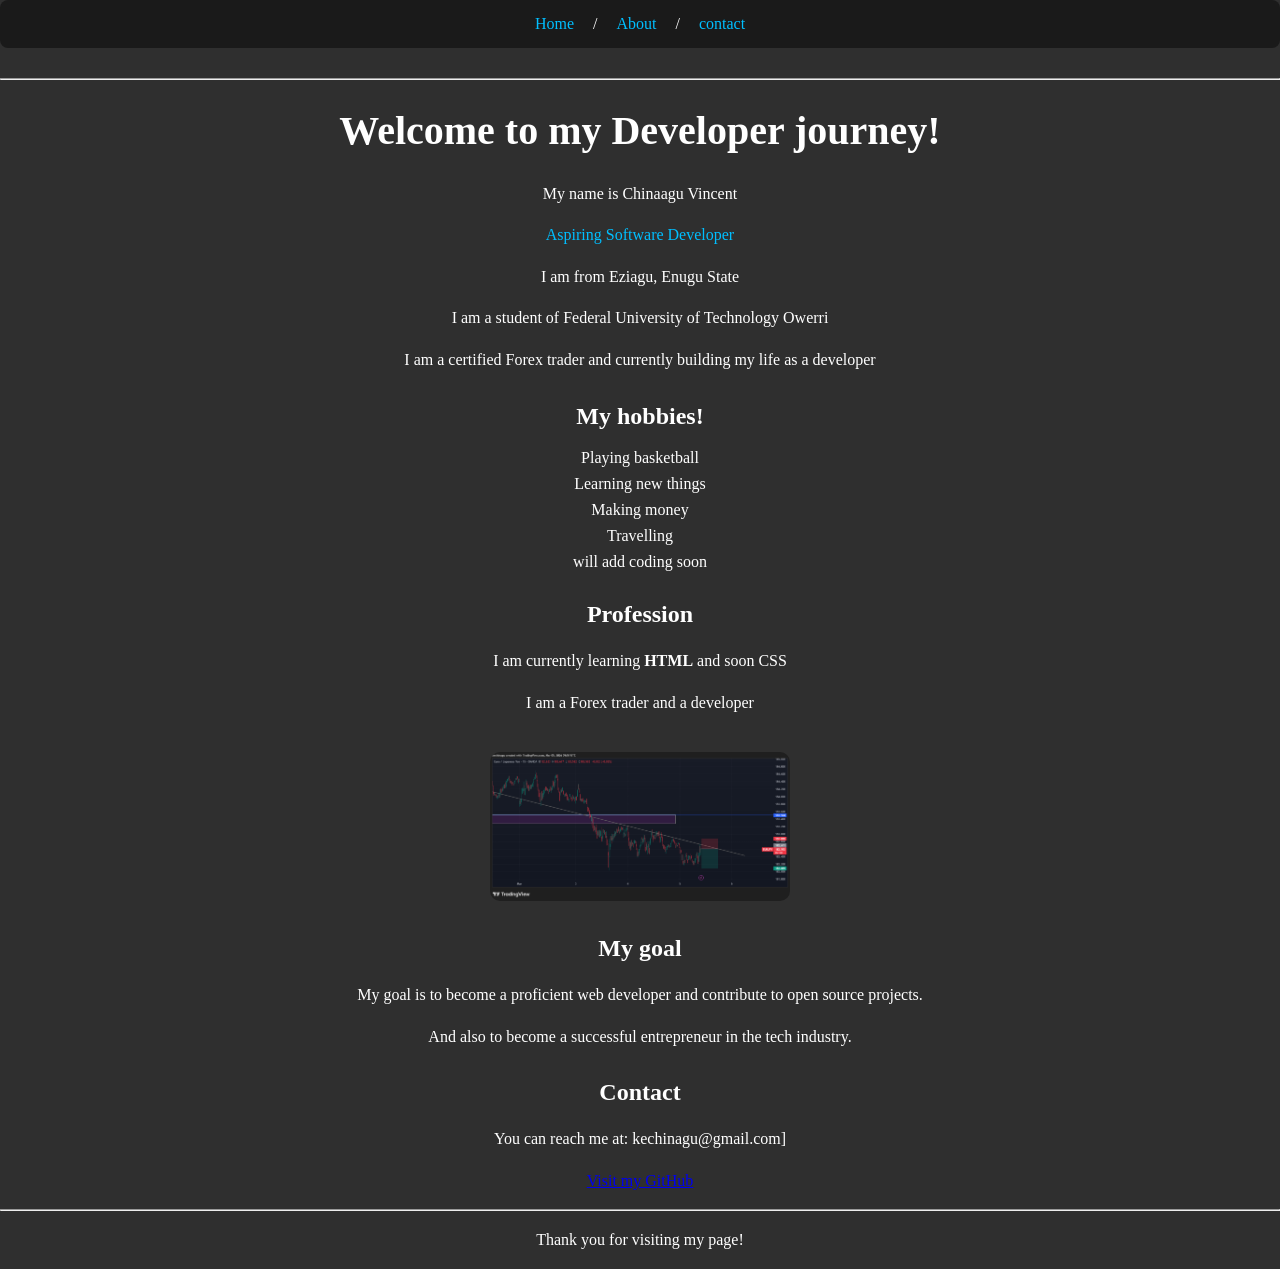
<file: index.html>
<!DOCTYPE html>
<html>
    <head>
        <title>My Developer Journey</title>
        <link rel="stylesheet"href="style.css">
    </head>
    <body>
        <div class="container">
        <nav>
            <a href="index.html">Home</a> /
            <a href="about.html">About</a> /
            <a href="contact .html/">contact</a>
        </nav>
        <hr>
        <h1>Welcome to my Developer journey!</h1>
        <p>My name is Chinaagu Vincent</p>
        <p class="tagline">Aspiring Software Developer</p>
        
        <p>I am from Eziagu, Enugu State</p>
        <p>I am a student of Federal University of Technology Owerri</p>
        <p>I am a certified Forex trader and currently building my life as a developer</p>
        <h2>My hobbies!</h2>
         <ul>
        <li>Playing basketball</li>
        <li>Learning new things</li>
        <li>Making money</li>
        <li>Travelling</li>
        <li>will add coding soon</li>
        </ul>
        <h2>Profession</h2>
        <p>I am currently learning <strong>HTML</strong> and soon </strong>CSS</strong></p>
        <p>I am a Forex trader and a developer</p>
        <img src="myphoto.png" width="300" alt="profile picture">
        <h2>My goal</h2>
        <p>My goal is to become a proficient web developer and contribute to open source projects.</p>
        <p>And also to become a successful entrepreneur in the tech industry.</p>
        <h2>Contact</h2>
        <p>You can reach me at: kechinagu@gmail.com]</p>
        <p>
            <a href="https://github.com/kechinagu" target="_blank">
                Visit my GitHub
            </a>
        </p>

        <hr>
        <p>Thank you for visiting my page!</p>
    </div>
    </body>

</html>
</file>
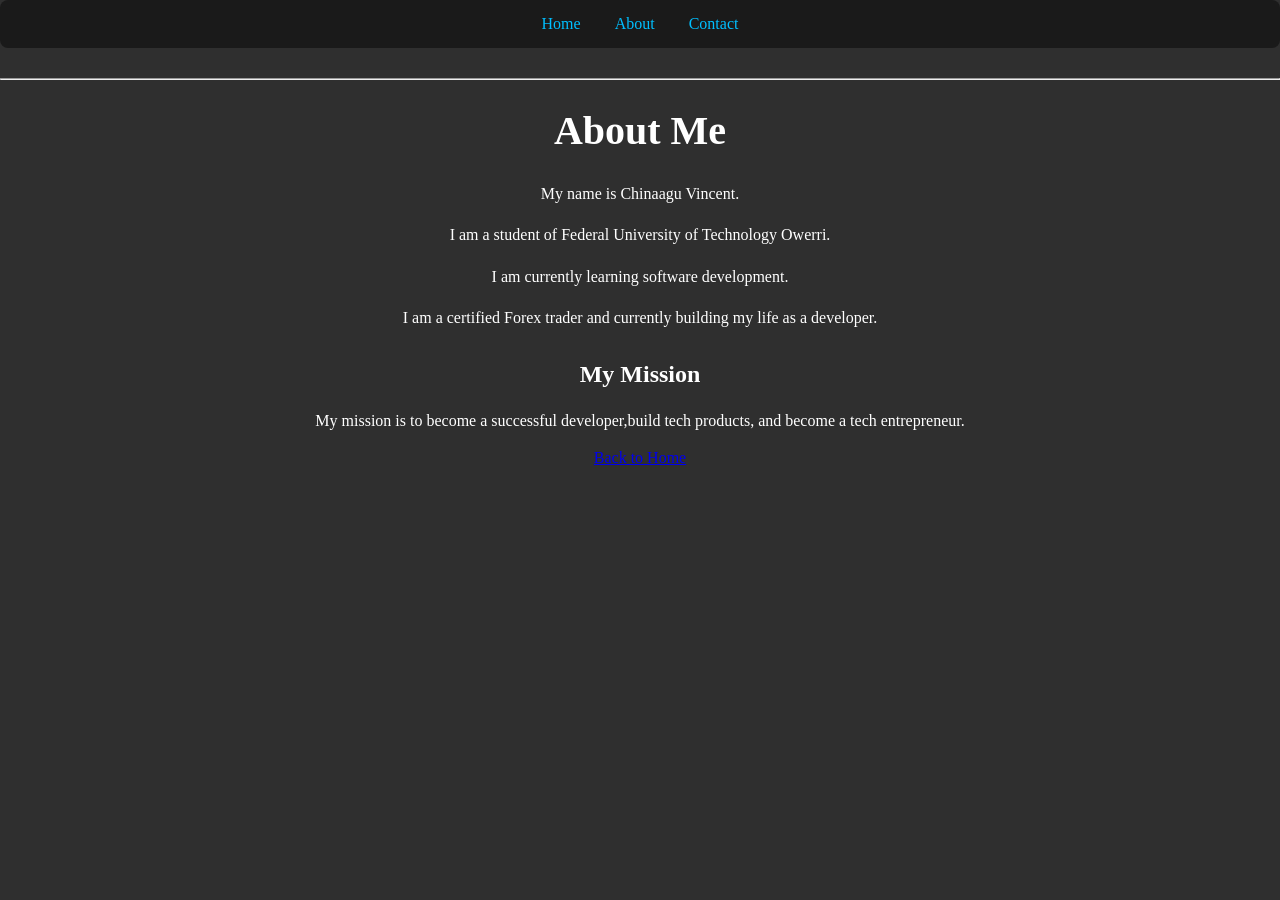
<file: about.html>
<!DOCTYPE html>
<html>
    <head>
        <title>About Me</title>
        <link rel="stylesheet" href="style.css">
    </head>
    
    <body>
        <nav>
            <a href="index.html">Home</a>
            <a href="about.html">About</a>
            <a href="contact.html">Contact</a>
        </nav>

        <hr>

        <h1>About Me</h1>

        <p>My name is Chinaagu Vincent.</p>

        <p>I am a student of Federal University of Technology Owerri.</p>

        <p>I am currently learning software development.</p>

        <p>I am a certified Forex trader and currently building my life as a developer.</p>

        <h2>My Mission</h2>

        <p>My mission is to become a successful developer,build tech products, and become a tech entrepreneur.</p>

        <a href="index.html">Back to Home</a>
    </body>
    
</html>
</file>
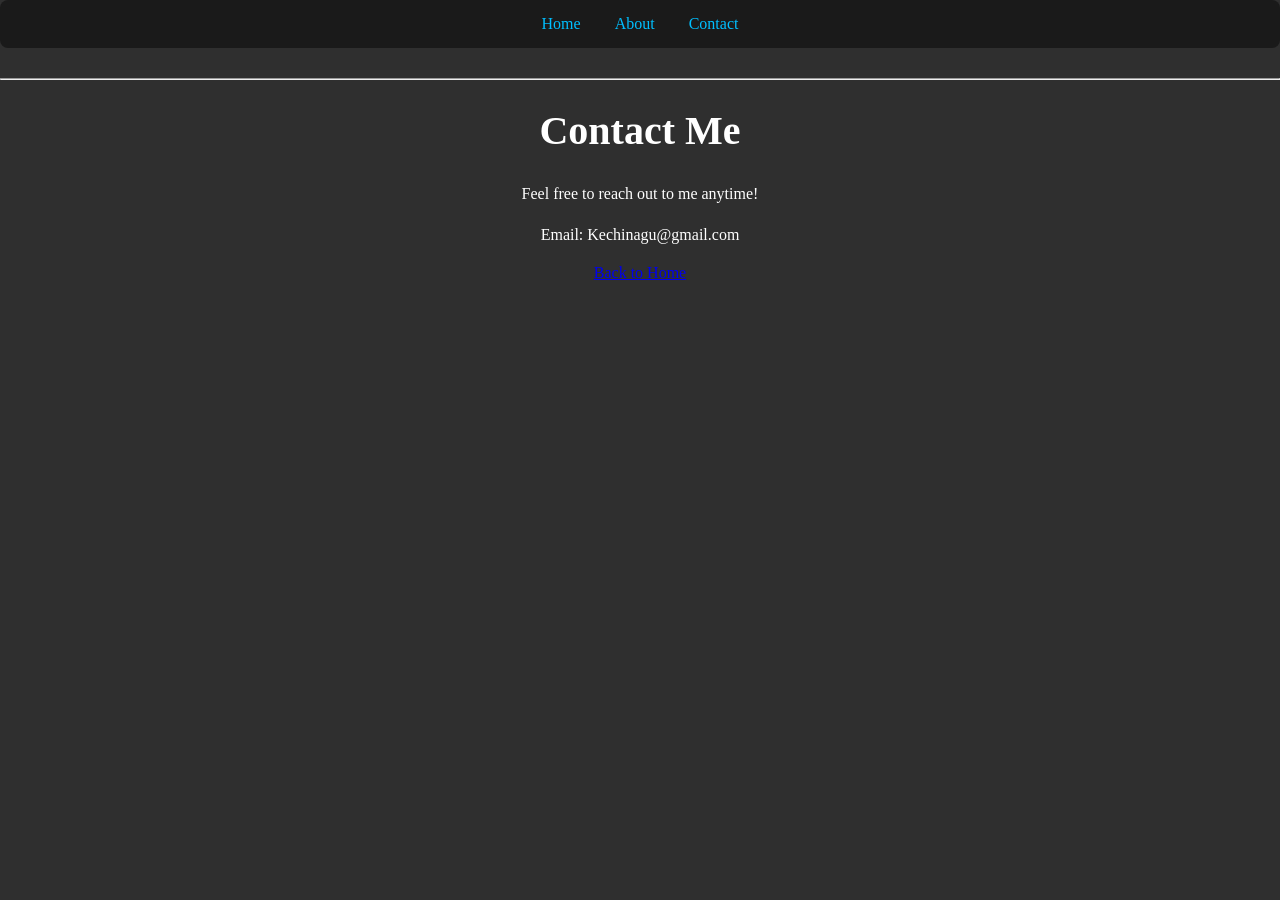
<file: contact.html>
<!DOCTYPE html>
<html>
    <head>
        <title>Contact</title>
        <link rel="stylesheet" href="style.css">
    </head>

    <body>

        <nav>
            <a href="index.html">Home</a>
            <a href="about.html">About</a>
            <a href="contact.html">Contact</a>
        </nav>

        <hr>
        
        <h1>Contact Me</h1>
        <p>Feel free to reach out to me anytime!</p>
        <p>Email: Kechinagu@gmail.com</p>

        <a href="index.html">Back to Home</a>

    </body>
</html>
</file>
<file: style.css>
body {
    background-color: #2f2f2f;
    color: white;
    front-family:Arial, sans-serif;
    text-align: center;
    margin: 0;
}
nav{
    background-color: #1f1f1f;
    padding: 10px;
}
nav a{
    color: #00bfff;
    text-decoration: none;
    margin: 10px;
    front-weight: bold;
}
nav a:hover {
    color: white;
}
h1, h2, h3 {
    color: white;
}
img {
    border-radius: 10px;
    margin-top: 20px;
}
nav{
    background-color:#1a1a1a;
    padding:15px;
    border-radius:8px;
    margin-bottom:30px;
}
nav a{
    color:#00bfff;
    margin:0 15px;
    text-decoration:none;
    front-weight:bold;
}
nav a:hover{
    color:white;
}
h1{
    font-size: 40px;
    margin-botttom: 10px;
}
h2{
    margin-top: 30px;
}

nav{
    background-color:#1a1a1a;
    padding:15px;
    border-radius:8px;
}
.tagline{
    color:#00bfff;
    front-size:20px;
}
p{
    line-height:1.6;
}
ul{
    list-style-type:none;
    padding:0;
}
li{
    margin:8px 0;
}
</file>
